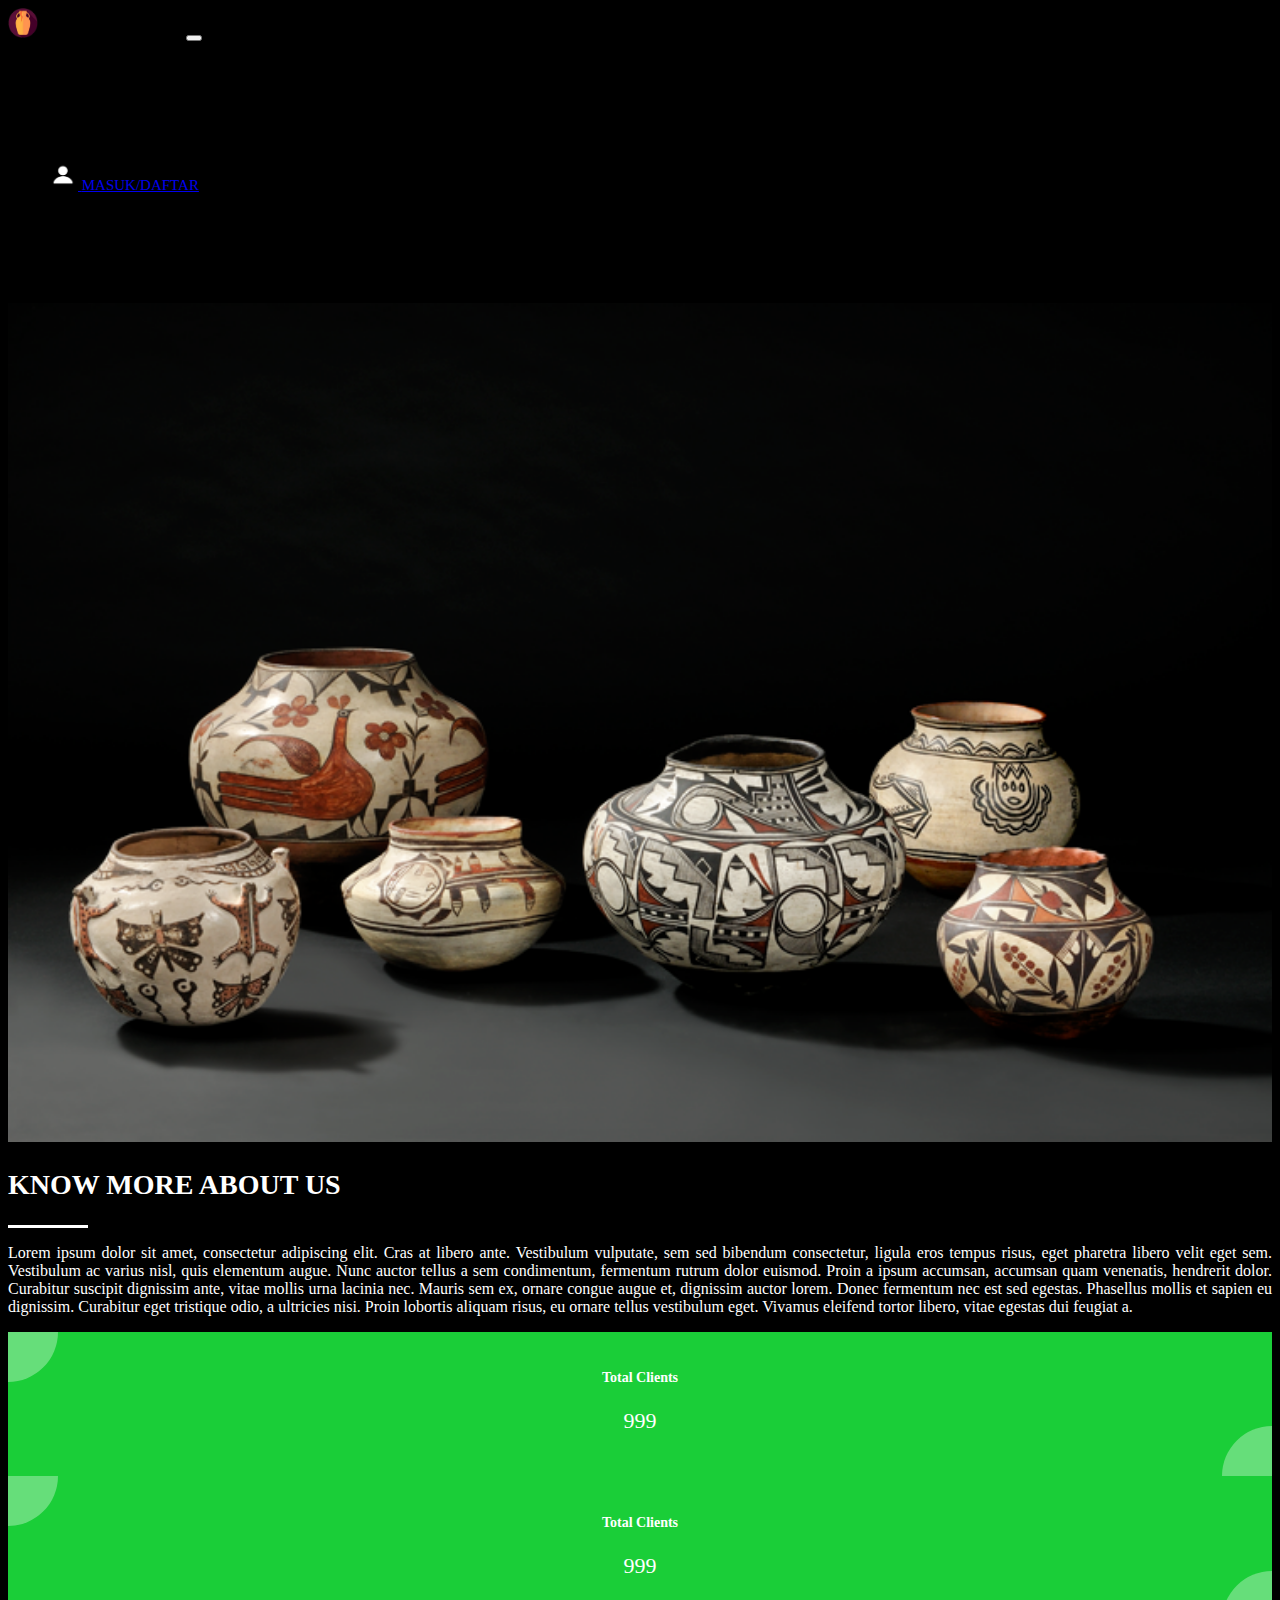
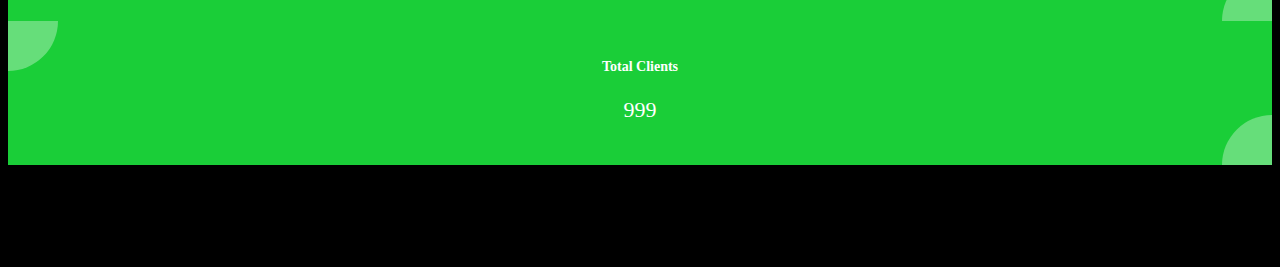
<file: Karamik/aboutus.html>
<!DOCTYPE html>
<html lang="en">
  <head>
    <meta charset="UTF-8" />
    <meta http-equiv="X-UA-Compatible" content="IE=edge" />
    <meta name="viewport" content="width=device-width, initial-scale=1.0" />
    <title>Document</title>
    <link
      href="https://cdn.jsdelivr.net/npm/bootstrap@5.2.3/dist/css/bootstrap.min.css"
      rel="stylesheet"
      integrity="sha384-rbsA2VBKQhggwzxH7pPCaAqO46MgnOM80zW1RWuH61DGLwZJEdK2Kadq2F9CUG65"
      crossorigin="anonymous"
    />
    <script
      src="https://cdn.jsdelivr.net/npm/bootstrap@5.2.3/dist/js/bootstrap.bundle.min.js"
      integrity="sha384-kenU1KFdBIe4zVF0s0G1M5b4hcpxyD9F7jL+jjXkk+Q2h455rYXK/7HAuoJl+0I4"
      crossorigin="anonymous"
    ></script>
    <link rel="stylesheet" href="style.css" />
  </head>
  <body>
    <!-- navbar -->
    <nav
      class="navbar navbar-expand-lg bg-body-tertiary navbar-light bg-light fixed-top"
    >
      <div class="container">
        <img
          src="Karamik logo.png"
          width="30px"
          alt="Logo"
          class="d-inline-block align-text-top"
        />
        <a class="navbar-brand" href="#">Kàramik</a>
        <button
          class="navbar-toggler"
          type="button"
          data-bs-toggle="collapse"
          data-bs-target="#navbarSupportedContent"
          aria-controls="navbarSupportedContent"
          aria-expanded="false"
          aria-label="Toggle navigation"
        >
          <span class="navbar-toggler-icon"></span>
        </button>
        <div class="collapse navbar-collapse" id="navbarSupportedContent">
          <ul class="navbar-nav ms-auto mb-2 mb-lg-0">
            <li class="nav-item">
              <a class="nav-link" href="index.html">Home</a>
            </li>
            <li class="nav-item">
              <a class="nav-link" href="gallery.html">Gallery</a>
            </li>
            <li class="nav-item">
              <a class="nav-link" href="#">Shop</a>
            </li>
            <li class="nav-item">
              <a class="nav-link" href="aboutus.html">About</a>
            </li>
            <li class="nav-item">
              <a class="nav-link" href="contactus.html">Contact Us</a>
            </li>
            <li class="nav-item">
              <a class="btn" href="login.html">
                <span><img src="profile.png" width="30px" alt="Logo" /></span>
                <span>Masuk/Daftar</span></a
              >
            </li>
          </ul>
        </div>
      </div>
    </nav>

    <!-- akhir nav -->
    <div class="about-us-section">
      <div class="container">
        <div class="row">
          <!-- gambar -->
          <div class="col-12 col-lg-6">
            <div class="img-head">
              <img src="bg.png" />
            </div>
          </div>
          <!-- /gambar -->
          <!-- informasi -->
          <div class="col-12 col-lg-6">
            <h2 class="text-head">KNOW MORE ABOUT US</h2>
            <div class="break-small mb-2"></div>
            <p class="text">
              Lorem ipsum dolor sit amet, consectetur adipiscing elit. Cras at
              libero ante. Vestibulum vulputate, sem sed bibendum consectetur,
              ligula eros tempus risus, eget pharetra libero velit eget sem.
              Vestibulum ac varius nisl, quis elementum augue. Nunc auctor
              tellus a sem condimentum, fermentum rutrum dolor euismod. Proin a
              ipsum accumsan, accumsan quam venenatis, hendrerit dolor.
              Curabitur suscipit dignissim ante, vitae mollis urna lacinia nec.
              Mauris sem ex, ornare congue augue et, dignissim auctor lorem.
              Donec fermentum nec est sed egestas. Phasellus mollis et sapien eu
              dignissim. Curabitur eget tristique odio, a ultricies nisi. Proin
              lobortis aliquam risus, eu ornare tellus vestibulum eget. Vivamus
              eleifend tortor libero, vitae egestas dui feugiat a.
            </p>
            <div class="row">
              <div class="col-12 col-md-4 mb-2 mb-md-0">
                <div class="box">
                  <i class="fa fa-users mb-3"></i>
                  <h4 class="mb-0">Total Clients</h4>
                  <p class="mb-0">999</p>
                </div>
              </div>
              <div class="col-12 col-md-4 mb-2 mb-md-0">
                <div class="box">
                  <i class="fa fa-users mb-3"></i>
                  <h4 class="mb-0">Total Clients</h4>
                  <p class="mb-0">999</p>
                </div>
              </div>
              <div class="col-12 col-md-4 mb-2 mb-md-0">
                <div class="box">
                  <i class="fa fa-users mb-3"></i>
                  <h4 class="mb-0">Total Clients</h4>
                  <p class="mb-0">999</p>
                </div>
              </div>
            </div>
          </div>
        </div>
      </div>
    </div>
  </body>
</html>
</file>
<file: Karamik/style.css>
body {
    background-color: black;
}
:root{
    --first-color: hsl(30,16%,50%);
    --text-color: #fff
    --text-color-black: hsl(30, 8%, 15%);
    --body-color: hsl(30,100%,98%);
}
@media screen and (min-width:1024px){
    :root{
        --h3-font-size: 1.125rem;
        --small-font-size: .875rem;
        --smaller-font-size: .813rem;
    }

}
.img-head{
    position: relative;
    overflow: hidden;
}
.img-head img{
    width: 100%;
    transition: transform .3s;
}
.img-head:hover img{
    transform: scale(1.2);
}
.img-head::after{
    content: "";
    width: 100%;
    height: 100%;
    /* background-image: linear-gradient(to right bottom,var(--colorOne), var(--colorTwo));
    position: absolute;
    left: 0;
    right: 0;
    opacity: .5; */
}
.text-head{
    color: white;
    font-size: 28px;
}
.break-small{
    width: 80px;
    height: 3px;
    background-color: white;
}
.text {
    color: white;
    font-size: 16px;
    text-align: justify;
}
.box{
    background-color:rgb(26, 206, 56);
    color:#fff;
    text-align: center;
    padding: 20px 0px;
    position: relative;
    overflow: hidden;
}
.box i{
    font-size: 42px;
}
.box h4{
    font-size: 14px;
}
.box p {
    font-size: 22px;
}
.box::after, .box::before{
    content: "";
    position: absolute;
    width: 100px;
    height: 100px;
    background-color: #fff5;
    border-radius: 50%;
    transition: transform .3s;

}
.box::after{
    left: -50px;
    top: -50px
}
.box::before{
    right: -50px;
    bottom:-50px
}
.box:hover::after, .box:hover::before{
    transform: scale(1.2);

}
.about-us-section{
    width: 100%;
    padding: calc(5% + 30px) 0px;
}
.nav-link,
.nav-link:visited {
  /* font-size: 1.2em; */
  font-weight: 500;
  color: black !important;
}

.nav-link:hover {
  font-size: 1.05em;
  color: #1AAE9F !important;
}

.nav-link::after {
  display: block;
  content: '';
  border-bottom: 2px solid #1AAE9F;
  transform: scaleX(0);
  transition: transform 500ms cubic-bezier(1, 0.19, 0, 0.86);
  transform-origin: left;
}

.nav-link:hover::after {
  transform: scaleX(1);
}
.btn{
    border-radius: 5px;
    cursor: pointer;
    -webkit-transition-duration: 0.3s;
}
.btn:hover, .btn:focus, .btn:active{
    background-color: #1E90FF;
    color: #fff;
    box-shadow: 0 0 20px rgba(0,0,0,0.5);
    -webkit-transform: scale(1.1);
    transform: scale(1.1);
}
/* home */
.section-padding{
    padding: 100px 0;
}
.carousel-item{
    height:100vh;
    min-height: 300px;
}
.carousel-caption{
    bottom: 220px;
    z-index: 2;
}
.carousel-caption h5{
    font-size: 45px;
    text-transform: uppercase;
    letter-spacing: 2px;
    margin-top: 25px;
}
.carousel-caption p{
    width: 60%;
    margin: auto;
    font-size: 18px;
    line-height: 1.9;

}
.carousel-inner::before{
    content:'';
    position: absolute;
    width: 100%;
    height: 100%;
    top:0;
    left:0;
    background: rgba(0,0,0,0.7);
    z-index: 1;
}

.navbar-nav a{
    font-size: 15px;
    text-transform: uppercase;
    font-weight: 500;
}

.navbar-light .navbar-brand {
    color:black;
    font-size: 25px;
    text-transform: uppercase;
    font-weight: 700;
    letter-spacing: 2px;
}

.navbar-light .navbar-brand:focus, 
.navbar-light .navbar-brand:hover {
    color:black;
}
.navbar-light .navbar-brand .navbar-link {
    color:black;
}
.w-100{
    height: 100vh;
}
@media only screen and (min-width:768px) and (max-width: 991px){
    .carousel-caption{
        bottom: 350px;
    }

}
@media only screen and (max-width:767px){
    .navbar-nav{
        text-align: center;
    }
    .carousel-caption{
        bottom: 125px;
    }
    .carousel-caption h5{
        font-size: 17px;
    }
    .carousel-caption a{
        padding: 10px 15px;
    }
    .carousel-caption p{
        width: 100%;
        line-height: 1.6;
        font-size: 12px;
    }
}

/* gallery */
.gallery img{
    max-width: 100%;
    height: auto;
}
.gallery{
    height:100vh;
    display:grid;
    align-content: center;
    justify-content: center;
}

.gallery__card{
    position: relative;
    width: 208px;
    height: 268px;
    border-radius: 3rem;
    margin-left: auto;
    margin-right: auto;
    overflow: hidden;
}
.gallery__img,
.gallery__card::after,
.gallery__data{
    position: absolute;
}

.gallery__img{
    inset: 0;
    margin: auto;
    transition: transform .3s;
}

.gallery__card::after{
    content: '';
    width: 100%;
    height: 100%;
    background: linear-gradient(180deg,
                hsla(0,0%,100%,0)32%,
                hsla(0,0%,0%,.3)100%);
    top: 0;
    z-index: 1;
}

.gallery__data{
    bottom: 1.5rem;
    left: 1.75rem;
    z-index: 10;
}
.gallery__title,
.gallery__subtitle{
    color: var(--text-color);
    font-weight: 500;
}

.gallery__title{
    font-size: var(--h3-font-size);
}
.gallery__subtitle{
    font-size: var(--smaller-font-size);
}
.gallery__overflow{
    position: relative;
}
.gallery__thumbnail{
    position: relative;
    width: 60px;
    height: 60px;
    border-radius: 1.5rem;
    overflow: hidden;
    margin-left: auto;
    margin-right: auto;
    cursor: pointer;
    transition: transform .3s;
}

.gallery__thumbnail-img{
    position: absolute;
    inset: 0;
    margin: auto;
}

.gallery-cards,
.gallery-thumbs{
    width: 260px;
}

.gallery-cards:hover .gallery__img{
    transform: scale(1.1);
}

.gallery .swiper-wrapper{
    padding: 2.5rem 0;


}
.gallery-thumbs{
    height: 132px;
}
.swiper-slide-active .gallery__thumbnail{
    transform: translateY(-1.25rem) scale(1.2);
}

.swiper-slide-next .gallery__thumbnail{
    transform: rotate(15deg);
}

.swiper-slide-prev .gallery__thumbnail{
    transform: rotate(-15deg);
}

.swiper-pagination-fraction{
    font-size: var(--small-font-size);
    letter-spacing: -1px;
    font-weight: 500;
    color: var(--first-color);
    bottom: 0;
}
.swiper-button-next::after,
.swiper-button-prev::after{
    content: '';
}

.swiper-button-next,
.swiper-button-prev{
    font-size: 1.5rem;
    color:var(--text-color-black);
    top: 5.5rem;
}

.swiper-button-next{
    right:-1.5rem;
    transform: rotate(15deg);
}

.swiper-button-prev{
    left:-1.5rem;
    transform: rotate(-15deg);
}

.gallery-cards::after{
    content: '';
    width: 100%;
    height: 100%;
    position: absolute;
    top:0;
    left:0;
    z-index:10;
}

.swiper-horizontal.swiper-css-mode > .swiper-wrapper{
    scroll-snap-type: initial;
}

@media screen and (max-width: 320px){
    .swiper-button-next,
    .swiper-button-prev{
        display: none;
    }
}

@media screen and (min-width: 1024px){
    .gallery__card{
        width: 220px;
        height: 290px;
    }
    .gallery__thumbnail{
        width: 65px;
        height: 65px;
    }
    .gallery-cards,
    .gallery-thumbs{
        width: 280px;
    }
}

/* contactus */
.profile-area {
    padding: 80px 0;
}
.card{
    box-shadow: 0 0 30px rgba(0,0,0,0.5);
    overflow: hidden;
    border-radius: 15px;
}
.img1 img{
    height: 200px;
    border-top-right-radius: 15px;
    border-top-left-radius: 15px;
    width: 100%;
}
.img2 img{
    position: relative;
    display: block;
    margin-left: auto;
    margin-right: auto;
    z-index: 1;
    width: 140px;
    height: 140px;
    border-radius: 50%;
    border: 7px solid #fff;
    margin-top: -80px;
}
.card:hover .img2 img{
    border-color: darkcyan;
    transition: .7s;
}
.main-text{
    padding: 30px 0;
    text-align: center;
}
.main-text h2{
    text-transform: uppercase;
    font-weight: 900;
    font-size: 20px;
    margin: 0 0 20px;
}
.main-text p{
    font-size: 16px;
    padding: 0 35px;
}
.socials{
    text-align: center;
    padding-bottom: 20px;
}
.socials i{
    font-size: 20px;
    color: darkcyan;
    padding: 0 10px;
}

/* Login & Sign up */
.title-login {
    font-size: 1.5em;
    font-weight: 700;
    font-family: 'Roboto Condensed', sans-serif;
}
.sub-title-login {
    font-weight: 300;
    font-family: 'Roboto Condensed', sans-serif;
}

.txt_field label {
    position: relative;
    top: -20px;
    color: #adadad;
    transform: translateY(-50%);
    font-size: 16px;
    pointer-events: none;
    transition: .5s;
}

.txt_field input {
    border: none;
    border-bottom: 2px solid #adadad;
    border-radius: 0;
    background-color: transparent;
    width: 100%;
}

.txt_field input:focus ~ label,
.txt_field input:valid ~ label {
    top: -40px;
    left: 1px;
    font-size: 0.8em;
    color: #2691d9;
}

.login-btn {
    width: 100%;
    height: 40px;
    background-color:#5A0F38;
    color: white;
    border: none;
    box-shadow: 2px 2px 2px rgba(68, 68, 68, 0.6)
}

.tulisan {
    font-weight: 300;
    font-family: 'Roboto Condensed', sans-serif;
}

.remember {
   font-size: 0.8em;
}

.sub-row:hover label ~ .sub-row input {
    background-color: #ccc;
  }

.sub-row input:checked ~ .sub-row input {
    background-color: #2196F3;
}

.no-acc {
    font-weight: 300;
    font-family: 'Roboto Condensed', sans-serif;
}

.fp {
    text-align: right;
    font-weight: 300;
    font-family: 'Roboto Condensed', sans-serif;
    font-size: 0.9em;
}

.agree {
    font-family: 'Roboto Condensed', sans-serif;
    font-size: 0.9em;
}

.bg-login {
    content: ' ';
    position: absolute;
    width: 100%;
    height: 100%;
    top: 0;
    left: 0;
    background: rgba(0,0,0,0.5);
    z-index: 1;
    background-image: url(background-login.jpg);
    background-position: center;
    background-repeat: no-repeat;
    background-size: cover;
    filter: brightness(0.5);
}
</file>
